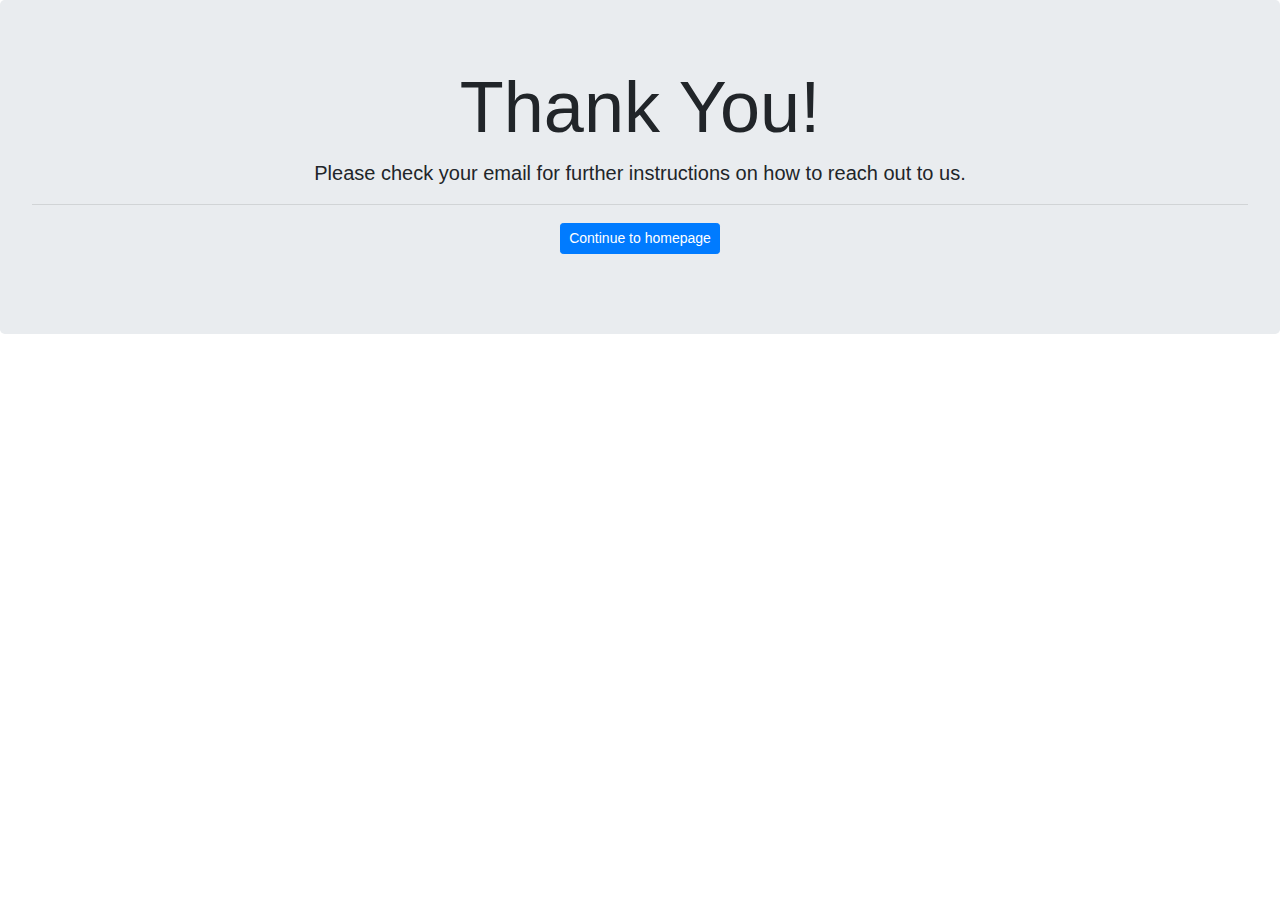
<file: thank.html>
<!DOCTYPE html>
<html>
<head>
	<title>Thank You!</title>
	<link rel="stylesheet" href="https://stackpath.bootstrapcdn.com/bootstrap/4.3.1/css/bootstrap.min.css" integrity="sha384-ggOyR0iXCbMQv3Xipma34MD+dH/1fQ784/j6cY/iJTQUOhcWr7x9JvoRxT2MZw1T" crossorigin="anonymous">
</head>
<body>
	<script src="https://code.jquery.com/jquery-3.3.1.slim.min.js" integrity="sha384-q8i/X+965DzO0rT7abK41JStQIAqVgRVzpbzo5smXKp4YfRvH+8abtTE1Pi6jizo" crossorigin="anonymous"></script>
	<script src="https://cdnjs.cloudflare.com/ajax/libs/popper.js/1.14.7/umd/popper.min.js" integrity="sha384-UO2eT0CpHqdSJQ6hJty5KVphtPhzWj9WO1clHTMGa3JDZwrnQq4sF86dIHNDz0W1" crossorigin="anonymous"></script>
	<script src="https://stackpath.bootstrapcdn.com/bootstrap/4.3.1/js/bootstrap.min.js" integrity="sha384-JjSmVgyd0p3pXB1rRibZUAYoIIy6OrQ6VrjIEaFf/nJGzIxFDsf4x0xIM+B07jRM" crossorigin="anonymous"></script>
	<div class="jumbotron text-center">
  <h1 class="display-3">Thank You!</h1>
  <p class="lead"><strong>Please check your email</strong> for further instructions on how to reach out to us.</p>
  <hr>
 
  <p class="lead">
    <a class="btn btn-primary btn-sm" href="index.html">Continue to homepage</a>
  </p>
</div>
</body>
</html>
</file>
